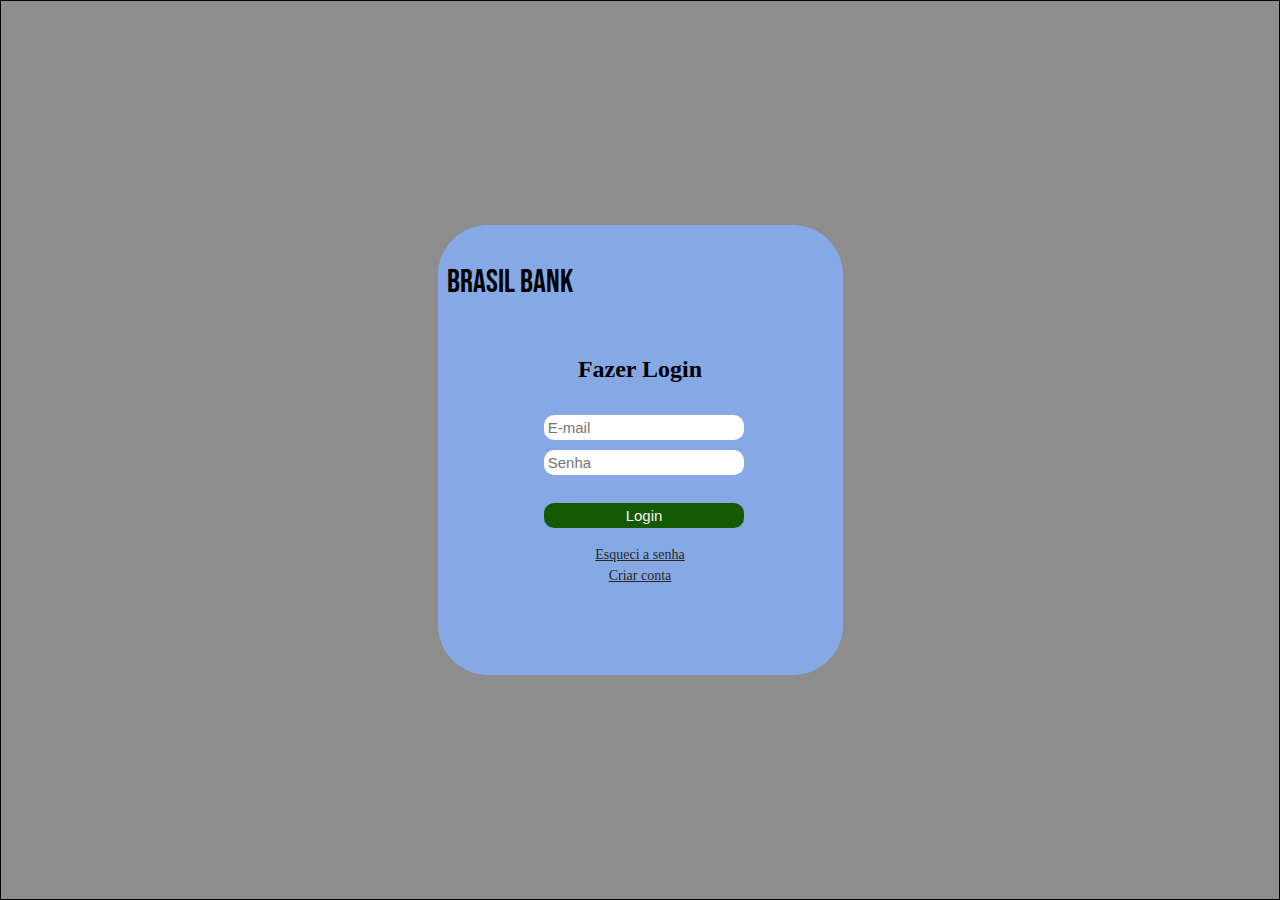
<file: index.html>
<!DOCTYPE html>
<html lang="pt-br">
  <head>
    <meta charset="UTF-8" />
    <meta name="viewport" content="width=device-width, initial-scale=1.0" />
    <title>Brasil Bank</title>
    <link rel="stylesheet" href="/css/login.css" />
    <link rel="preconnect" href="https://fonts.googleapis.com" />
    <link rel="preconnect" href="https://fonts.gstatic.com" crossorigin />
    <link
      href="https://fonts.googleapis.com/css2?family=Bebas+Neue&display=swap"
      rel="stylesheet"
    />
  </head>
  <body>
    <main class="box-login">
      <div class="box-meio">
        <h1 class="titulo-login">Brasil Bank</h1>
        <h2 class="texto-login">Fazer Login</h2>

        <form>
          <div class="dados-cliente">
            <input
              id="emailId"
              type="email"
              placeholder="E-mail"
              required
              min="3"
            />

            <input
              id="SenhaId"
              type="password"
              placeholder="Senha"
              required
              min="8"
            />

            <input class="btn-Login ativa" type="button" value="Login" />
          </div>
        </form>

        <a class="Criar-conta" href="../pages/EsqueciSenha.html"
          >Esqueci a senha</a
        >
        <a class="Criar-conta" href="../pages/criarConta.html">Criar conta</a>
      </div>
    </main>
  </body>
</html>
</file>
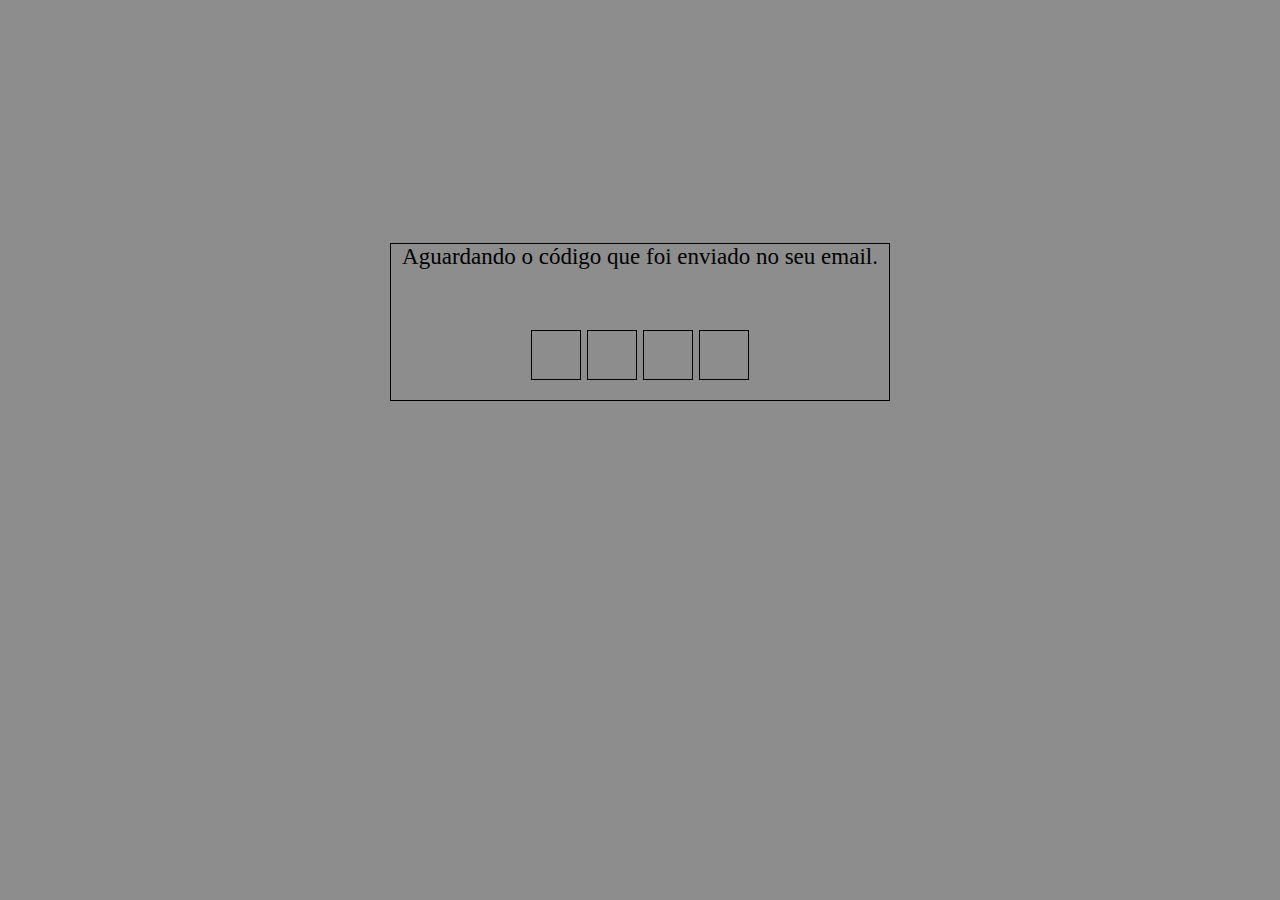
<file: pages/confirmarSenha.html>
<!DOCTYPE html>
<html lang="pt-br">
<head>
    <meta charset="UTF-8">
    <meta name="viewport" content="width=device-width, initial-scale=1.0">
    <title>Document</title>
    <link rel="stylesheet" href="../css/confirmarSenha.css">
</head>
<body>
    <main>
        <div class="box-confirmacao">
            <p>Aguardando o código que foi enviado no seu email.</p>
            <div class="box_img1">
            <ul>
                
            </ul>
            <div class="box_img1">
            <ul>
                
            </ul>
            <div class="box_img1">
            <ul>
                            
            </ul>
            <div class="box_img1">
            <ul>
                                
            </ul>
            </div>
        </div>
    </main>
</body>
</html>
</file>
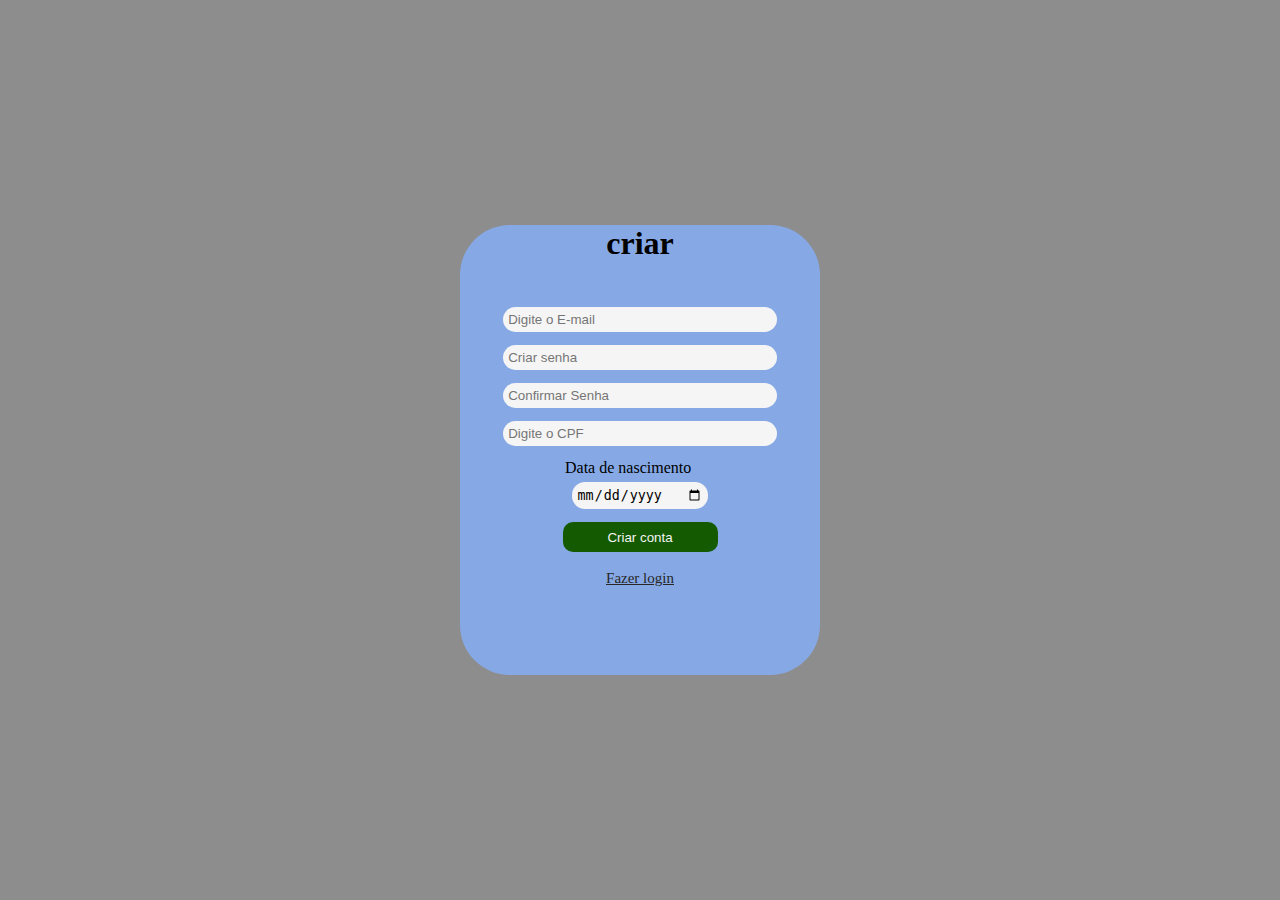
<file: pages/criarConta.html>
<!DOCTYPE html>
<html lang="en">
  <head>
    <meta charset="UTF-8" />
    <meta name="viewport" content="width=device-width, initial-scale=1.0" />
    <title>Document</title>
    <link rel="stylesheet" href="../css/criarConta.css" />
    <link rel="preconnect" href="https://fonts.googleapis.com" />
    <link rel="preconnect" href="https://fonts.gstatic.com" crossorigin />
    <link
      href="https://fonts.googleapis.com/css2?family=IBM+Plex+Sans:wdth,wght@87.5,500&display=swap"
      rel="stylesheet"
    />
  </head>
  <body>
    <main>
      <h1 class="h1">criar</h1>
      <form>
        <input
          type="email"
          name=""
          id="formulario_email"
          placeholder="Digite o E-mail"
          required
        />

        <input
          type="password"
          name=""
          id="formulario_senha_um"
          placeholder="Criar senha"
          required
        />

        <input
          type="password"
          name=""
          id="formulario_senha_dois"
          placeholder="Confirmar Senha"
          required
        />

        <input
          type="text"
          name=""
          id="formulario_CPF"
          placeholder="Digite o CPF"
          required
        />

        <div class="dataNascimento">
          <p>Data de nascimento</p>
          <input type="date" name="" id="formulario_data" required />
        </div>

        <button type="submit" class="btn-criar-conta ativa">Criar conta</button>
        <a href="/index.html">Fazer login</a>
      </form>

      <div class="box_alert">
        <p id="resultado__email"></p>
        <p id="resultado__confirmar_senha"></p>
        <p id="resultado__cpf"></p>
        <p id="resultado__data_nascimento"></p>
      </div>
    </main>
    <script type="module" src="/js/criarConta.js"></script>
  </body>
</html>
</file>
<file: css/login.css>
*{
    box-sizing: border-box;
    padding: 0;
    margin: 0;
}
body{
   background-color: rgb(141, 141, 141);
    color: black;
}
.box-login{
    display: flex;
    flex-direction: column;
    justify-content: center;
    height: 100vh;
    border: 1px solid black;
}

.titulo-login{
position: relative;
bottom: 9vh;
left: 1vh;
font-family: "Bebas Neue", serif;  /*fonte-login */
font-weight: 400;     
}
.texto-login{
    text-align: center;
    position: relative;
    bottom: 3vh;
}

.dados-cliente{
    display: flex;
    flex-direction: column;
    width: 52%;
    padding: 5px;
    margin-left: 25%;
    gap: 10px;
    
}

.btn-Login{
    position: relative;
    top: 2vh;
}

input{
    font-size: 15px;
    padding: 4px;
    border-radius: 10px;
    border: none;
}


.btn-Login{
    background-color: rgb(20, 90, 0);
    color: whitesmoke;
    border: none;
    cursor: pointer;
   
}

.box-login.ativa{
    background-color: rgb(10, 47, 0);
    color: rgb(104, 104, 104);
    border: none;
    cursor: pointer;
}

.Criar-conta{
    position: relative;
    top: 3vh;
    padding-top: 5px;
    text-align: center;
    font-size: 14px;
    color: rgb(40, 39, 39);
}

.box-meio{
    border: 1px solid whitesmoke;
    background-color: rgb(134, 169, 229);
    border-radius: 50px;
    width: 45vh;
    height: 450px;
    display: flex;
    justify-content: center;
    flex-direction: column;
    margin: 0 auto;
    border: none;
}
</file>
<file: css/confirmarSenha.css>
*{
    box-sizing: border-box;
    padding: 0;
    margin: 0;
    
}
body{
    background-color: rgb(141, 141, 141);
}

.box-confirmacao{
    display: flex;
    align-items: center;
    justify-content: center;
    text-align: center;
    margin-top: 15%;
}

.box-confirmacao{
    border: 1px solid rgb(0, 0, 0);
    display: flex;
    flex-direction: column;
    width: 500px;
    margin:19% auto;
   
}

p{
    font-size: 23px;
    margin-bottom: 60px;
}

img{
    width: 40px;
}

.box_img1 ul{
    border: 1px solid black;
    width: 50px;
    height: 50px;
    margin-bottom:20px;
}

.box_img1 {
    display: flex;
    justify-content: center;
    gap: 6px;
    font-size: 35px;
}
</file>
<file: css/criarConta.css>
*{
    box-sizing: border-box;
    margin: 0;
    padding: 0;
}
body{
    background-color: rgb(141, 141, 141);
    height: 100vh;
}
main{
    background-color: rgb(134, 169, 229);
    max-width: 40vh;
    height: 50vh;
    border-radius: 50px;
    position: relative;
    top: 25vh;
    margin: 0 auto;
}

.h1{
    display: flex;
    justify-content: center;
}

form{
    display: flex;
    flex-direction: column;
    margin: 5vh auto;
    gap: 13px;
}

div{
    display: flex;
    flex-direction: column;
    margin: 12% auto;
    gap: 5px;
}

input{
    width: 76%;
    margin: 0 auto;
    padding: 5px;
    border-radius: 13px;
    background-color: whitesmoke;
    border: none;
}

.dataNascimento{
    width: 50%;
    margin: 0 auto;
}

p{
   margin-left: 15px;
}

.pCentro{
    display: flex;
    margin: 0 auto;
}
.btn-criar-conta{
    border: 1px solid black;
    display: flex;
    justify-content: center;
    align-items: center;
    margin: 0 auto;
    border-radius: 10px;
    width: 155px;
    height: 30px;
    background-color: rgb(20, 90, 0);
    color: whitesmoke;
    border: none;
    cursor: pointer;
}

a{
    cursor: pointer;
    display: flex;
    justify-content: center;
    margin-top: 5px;
    font-size: 15px;
    color: rgb(40, 39, 39)
}

.btn-criar-conta .ativa{
    background-color: rgb(10, 47, 0);
    color: rgb(104, 104, 104);
    border: none;
    cursor: pointer;
}

.box_alert{

max-width: 40vh;
    height: 40vh;
    border-radius: 50px;
    position: relative;
    bottom: 42vh;
    right: 40vh;
}

.box_alert p{
    margin-top: 3vh;
    text-align: center;
    font-size: 15px;
    border-radius: 10px;
    background-color: whitesmoke;
    font-family: "IBM Plex Sans", serif;
    font-size: 16px;
    font-weight: 500;
    font-variation-settings:
    "wdth" 87.5;
}

#resultado__data_nascimento{
    position: relative;
    top: 3vh;
}
</file>
